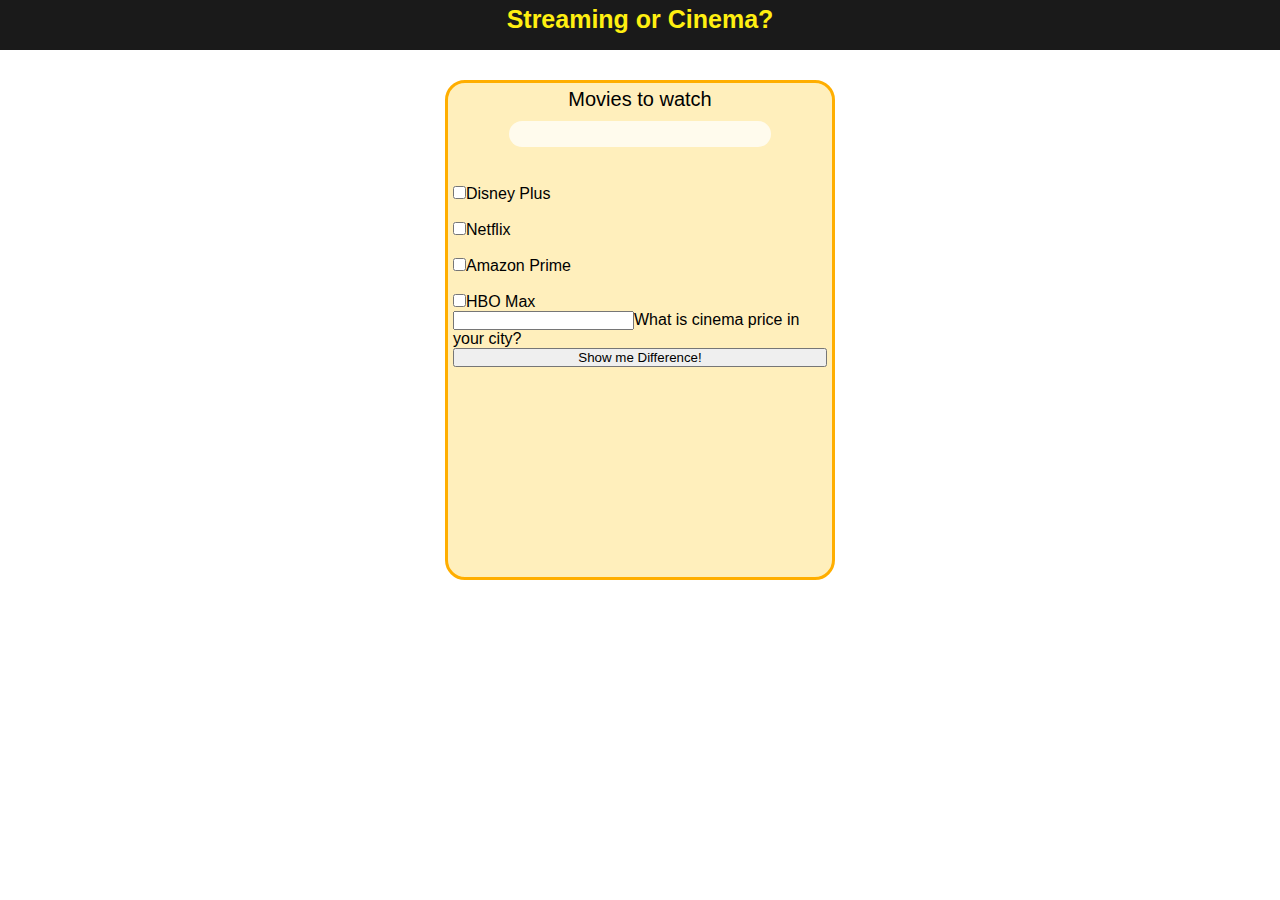
<file: index.html>
<!DOCTYPE html>
<html lang="en">
<head>
    <meta charset="UTF-8">
    <meta http-equiv="X-UA-Compatible" content="IE=edge">
    <meta name="viewport" content="width=device-width, initial-scale=1.0">
    <title>Streaming vs Cinema</title>
    <link rel="stylesheet" href="CSS/styles.css">
</head>
<body>
    <header class="header">
        <h1>Streaming or Cinema?</h1>
    </header>
    <main class="main">
        <section class="main__cinema_calculator">
            <label for="input_movies" class="main__cinema_calculator--title">Movies to watch</label>
            <input type="number" id="input_movies"> <br>

            <label><input type="checkbox" id="add_0" value=0>Disney Plus</label><br>
            <label><input type="checkbox" id="add_1" value=1>Netflix</label><br>
            <label><input type="checkbox" id="add_2" value=2>Amazon Prime</label><br>
            <label><input type="checkbox" id="add_3" value=3>HBO Max</label>

            <label><input type="number" id="price">What is cinema price in your city?</label>
            <button type="submit" onclick="show_prices()">Show me Difference!</button>

            <p id="streaming_price"></p>
            <p id="cinema_price"></p>
            <p id="show_difference"></p>
        </section>
    </main>

    <script src="src/main.js"></script>
</body>
</html>
</file>
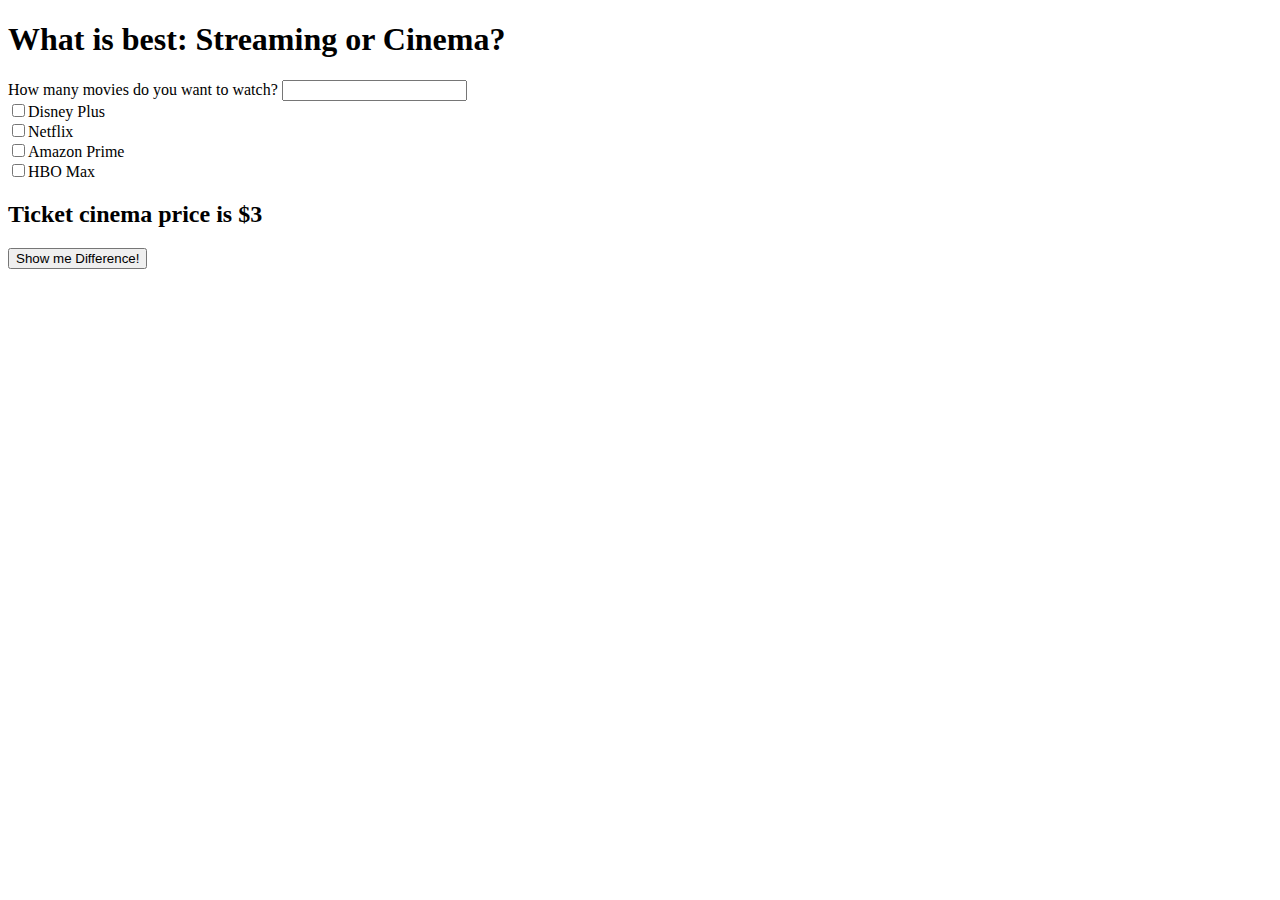
<file: streaming_vs_cinema.html>
<!DOCTYPE html>
<html lang="en">
<head>
    <meta charset="UTF-8">
    <meta http-equiv="X-UA-Compatible" content="IE=edge">
    <meta name="viewport" content="width=device-width, initial-scale=1.0">
    <title>Streaming vs Cinema</title>
</head>
<body>
    <header>
        <h1>What is best: Streaming or Cinema?</h1>
    </header>

    <label for="input">How many movies do you want to watch?</label>
    <input type="number" id="input"> <br>

    <label><input type="checkbox" id="add_disney" value=1>Disney Plus</label><br>
    <label><input type="checkbox" id="add_netflix" value=2>Netflix</label><br>
    <label><input type="checkbox" id="add_amazon" value=3>Amazon Prime</label><br>
    <label><input type="checkbox" id="add_HBO" value=4>HBO Max</label>

    <h2>Ticket cinema price is $3</h2>
    <button type="submit" onclick="show_prices()">Show me Difference!</button>
    <p id="streaming_price"></p>
    <p id="cinema_price"></p>
    <p id="show_difference"></p>

    <script src="./JS/streaming_vs_cinema.js"></script>
</body>
</html>
</file>
<file: CSS/styles.css>
* {
    box-sizing: border-box;
    padding: 0;
    margin: 0;
    font-family:-apple-system, BlinkMacSystemFont, 'Segoe UI', Roboto, Oxygen, Ubuntu, Cantarell, 'Open Sans', 'Helvetica Neue', sans-serif;
}

.header {
    background-color: rgb(26, 26, 26);
    color: rgb(255, 239, 17);

    height: 50px;
    width: 100%;
}

.header h1{
    padding: 0px 10px;
    font-size: 25px;
    padding-top: 5px;

    display: flex;
    justify-content: center;
}

.main {
    background-color: #ffffff;
    padding: 30px;

    display: flex;
    justify-content: center;
}

.main__cinema_calculator {
    background-color: rgb(255, 239, 188);
    border: 3px solid #ffae00;
    border-radius: 20px;
    padding: 5px;
    
    height: 500px;
    width: 55%;
    max-width: 390px;
    display: flex;
    flex-direction: column;    
}

.main__cinema_calculator--title {
    font-size: 20px;
    display: flex;
    justify-content: center;
}

#input_movies {
    border: 1px;
    border-radius: 30px;

    margin: 10px 10% 20px 15%;
    height: 26px;
    width: 70%;
    font-size: 16px;
    background-color: #ffffffb9;
}

.main__checkbox {
    padding: 10px;
    margin-bottom: 10px;
}
</file>
